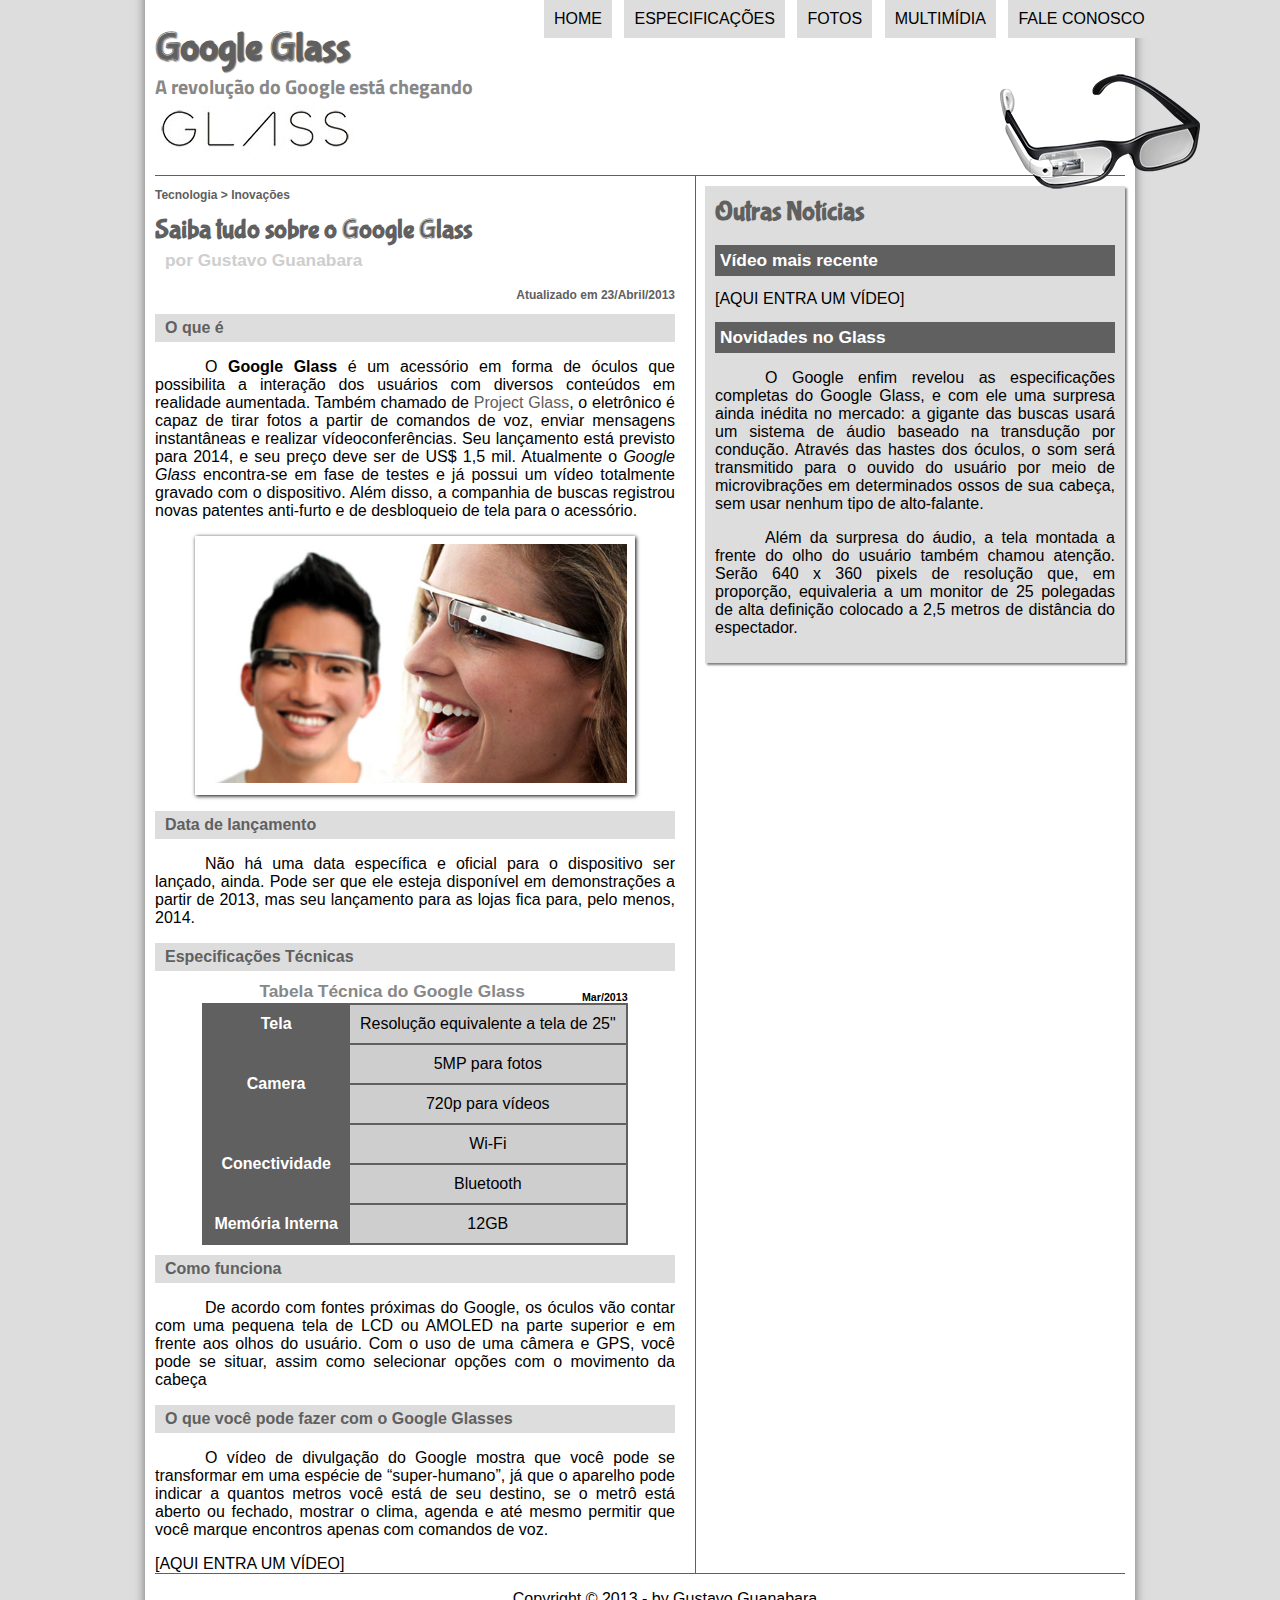
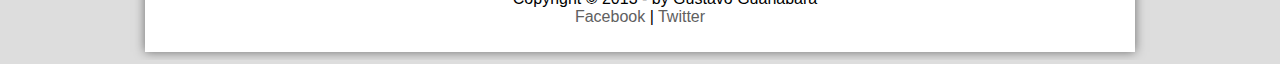
<file: index.html>
<!DOCTYPE html>
<html lang="pt-br">		

<head>
	<meta charset="UTF-8"/>
	<title>TUDO SOBRE GOOGLE GLASS</title>
	<link rel="stylesheet" type="text/css" href="_css\estilo.css"/>

</head>
<script src="_javascript/funcoes.js"></script>
<body>
<div id = "interface">
<header id="cabecalho">
	<hgroup>
	<h1>Google Glass</h1>
	<h2>A revolução do Google está chegando</h2>
	</hgroup>
	<figure >
		<img id="icone" src="_imagens/glass-oculos-preto-peq.png"/>
	</figure>
	<nav id="menu">
		<h1>Menu Principal</h1>
		<ul type="square";>
			<li onmouseover="mudaFoto('_imagens/home.png')" onmouseout="mudaFoto('_imagens/glass-oculos-preto-peq.png')"><a href="index.html">Home</a></li>
			<li onmouseover="mudaFoto('_imagens/especificacoes.png')" onmouseout="mudaFoto('_imagens/glass-oculos-preto-peq.png')"><a href="index.html"><a href="specs.html">Especificações</a></li>
			<li onmouseover="mudaFoto('_imagens/fotos.png')" onmouseout="mudaFoto('_imagens/glass-oculos-preto-peq.png')"><a href="index.html"><a href="fotos.html">Fotos</a></li>
			<li onmouseover="mudaFoto('_imagens/multimidia.png')" onmouseout="mudaFoto('_imagens/glass-oculos-preto-peq.png')"><a href="index.html"><a href="multimidia.html">Multimídia</a></li>
			<li onmouseover="mudaFoto('_imagens/contato.png')" onmouseout="mudaFoto('_imagens/glass-oculos-preto-peq.png')"><a href="index.html"><a href="fale-conosco.html">Fale conosco</a></li>
		</ul>
	</nav>
</header>

<section id="corpo">

<article id="noticia-principal">	
	<header id="cabecalho-artigo">
<hgroup>
<h3>Tecnologia > Inovações</h3>
<h1>Saiba tudo sobre o Google Glass</h1>
<h2>por Gustavo Guanabara</h2>
<h3 class="direita">Atualizado em 23/Abril/2013</h3>
</hgroup>
</header>

<h2>O que é</h2>
<p>O <span style="font-weight:bolder;">Google Glass</span> é um acessório em forma de óculos que possibilita a interação dos usuários com diversos conteúdos em realidade aumentada. Também chamado de <a href="http://glass.google.com" target="_blank">Project Glass</a>, o eletrônico é capaz de tirar fotos a partir de comandos de voz, enviar mensagens instantâneas e realizar vídeo&shy;con&shy;ferên&shy;cias. Seu lançamento está previsto para 2014, e seu preço deve ser de US$ 1,5 mil. Atualmente o <em>Google Glass</em> encontra-se em fase de testes e já possui um vídeo totalmente gravado com o dispositivo. Além disso, a companhia de buscas registrou novas patentes anti-furto e de desbloqueio de tela para o acessório.</p>
<figure class="foto-legenda">
<img src="_imagens/glass-quadro-homem-mulher.jpg"/>
   <figcaption>
   	<h3>Google Glass</h3>
   	<p>Uma nova maneira de ver o mundo</p>
   </figcaption>
</figure>
<h2>Data de lançamento</h2>
<p>Não há uma data específica e oficial para o dispositivo ser lançado, ainda. Pode ser que ele esteja disponível em demonstrações a partir de 2013, mas seu lançamento para as lojas fica para, pelo menos, 2014.</p>

<h2>Especificações Técnicas</h2>
<table id="tabelaspec">
<caption>Tabela Técnica do Google Glass <span>Mar/2013</span></caption>

<tr><td class="ce">Tela</td><td class="cd">Resolução equivalente a tela de 25"</td></tr>
<tr><td rowspan="2" class="ce">Camera</td> <td class="cd">5MP para fotos</td></tr>
<tr><td class="cd">720p para vídeos</td></tr>
<tr><td rowspan="2" class="ce">Conectividade</td> <td class="cd">Wi-Fi</td></tr>
<tr><td class="cd">Bluetooth</td></tr>
<tr><td class="ce">Memória Interna</td> <td class="cd">12GB</td></tr>
</table>

<h2>Como funciona</h2>
<p>De acordo com fontes próximas do Google, os óculos vão contar com uma pequena tela de LCD ou AMOLED na parte superior e em frente aos olhos do usuário. Com o uso de uma câmera e GPS, você pode se situar, assim como selecionar opções com o movimento da cabeça</p>

<h2>O que você pode fazer com o Google Glasses</h2>
<p>O vídeo de divulgação do Google mostra que você pode se transformar em uma espécie de “super-<wbr/>humano”, já que o aparelho pode indicar a quantos metros você está de seu destino, se o metrô está aberto ou fechado, mostrar o clima, agenda e até mesmo permitir que você marque encontros apenas com comandos de voz.</p>

[AQUI ENTRA UM VÍDEO]
</article>
</section>
<aside id="lateral">

<h1>Outras Notícias</h1>
<h2>Vídeo mais recente</h2>

[AQUI ENTRA UM VÍDEO]

<h2>Novidades no Glass</h2>
<p>O Google enfim revelou as especificações completas do Google Glass, e com ele uma surpresa ainda inédita no mercado: a gigante das buscas usará um sistema de áudio baseado na transdução por condução. Através das hastes dos óculos, o som será transmitido para o ouvido do usuário por meio de microvibrações em determinados ossos de sua cabeça, sem usar nenhum tipo de alto-falante.</p>

<p>Além da surpresa do áudio, a tela montada a frente do olho do usuário também chamou atenção. Serão 640 x 360 pixels de resolução que, em proporção, equivaleria a um monitor de 25 polegadas de alta definição colocado a 2,5 metros de distância do espectador.</p>
</aside>
<footer id="rodape">

<p>Copyright &copy; 2013 - by Gustavo Guanabara<br/>
<a href="http://facebook.com/cursosemvideo" target="_blank">Facebook</a> | 
<a href="http://twitter.com/cursosemvideo" target="_blank">Twitter</a></p>
</footer>
</div>
</body>
</html>
</file>
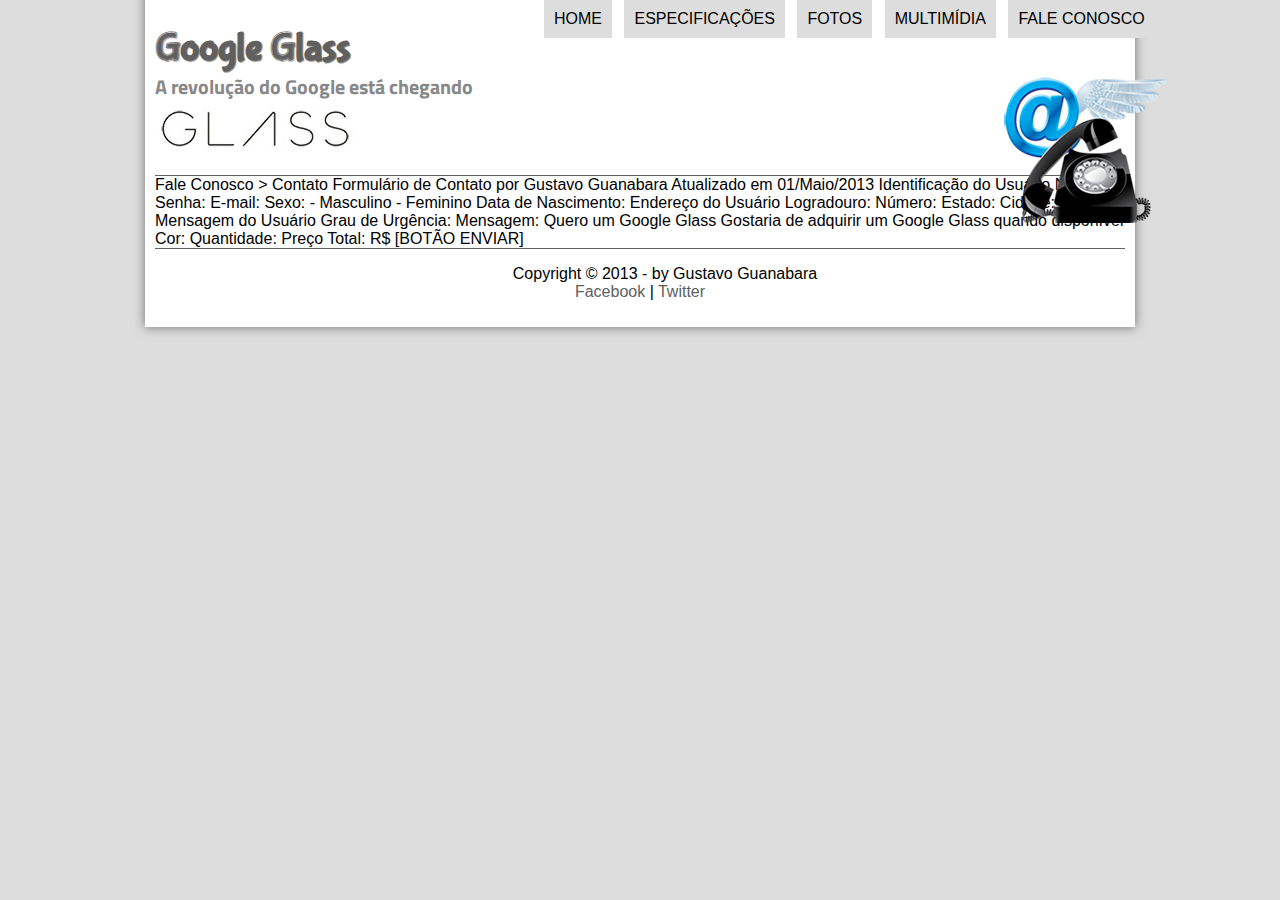
<file: fale-conosco.html>
<!DOCTYPE html>
<html lang="pt-br">     

<head>
    <meta charset="UTF-8"/>
    <title>TUDO SOBRE GOOGLE GLASS</title>
    <link rel="stylesheet" type="text/css" href="_css\estilo.css"/>

</head>
<script src="_javascript/funcoes.js"></script>
<body>
<div id = "interface">
<header id="cabecalho">
    <hgroup>
    <h1>Google Glass</h1>
    <h2>A revolução do Google está chegando</h2>
    </hgroup>
    <figure >
        <img id="icone" src="_imagens/contato.png"/>
    </figure>
    <nav id="menu">
        <h1>Menu Principal</h1>
        <ul type="square";>
            <li onmouseover="mudaFoto('_imagens/home.png')" onmouseout="mudaFoto('_imagens/contato.png')"><a href="index.html">Home</a></li>
            <li onmouseover="mudaFoto('_imagens/especificacoes.png')" onmouseout="mudaFoto('_imagens/contato.png')"><a href="index.html"><a href="specs.html">Especificações</a></li>
            <li onmouseover="mudaFoto('_imagens/fotos.png')" onmouseout="mudaFoto('_imagens/contato.png')"><a href="index.html"><a href="fotos.html">Fotos</a></li>
            <li onmouseover="mudaFoto('_imagens/multimidia.png')" onmouseout="mudaFoto('_imagens/contato.png')"><a href="index.html"><a href="multimidia.html">Multimídia</a></li>
            <li onmouseover="mudaFoto('_imagens/contato.png')" onmouseout="mudaFoto('_imagens/contato.png')"><a href="index.html"><a href="fale-conosco.html">Fale conosco</a></li>
        </ul>
    </nav>
</header>

Fale Conosco > Contato
Formulário de Contato
por Gustavo Guanabara
Atualizado em 01/Maio/2013

Identificação do Usuário
    Nome:
    Senha:
    E-mail:
    Sexo:
        - Masculino
        - Feminino
    Data de Nascimento:

Endereço do Usuário
    Logradouro:
    Número:
    Estado:
    Cidade:

Mensagem do Usuário
    Grau de Urgência:
    Mensagem:

Quero um Google Glass
    Gostaria de adquirir um Google Glass quando disponível
    Cor:
    Quantidade:
    Preço Total: R$


[BOTÃO ENVIAR]

<footer id="rodape">

<p>Copyright &copy; 2013 - by Gustavo Guanabara<br/>
<a href="http://facebook.com/cursosemvideo" target="_blank">Facebook</a> | 
<a href="http://twitter.com/cursosemvideo" target="_blank">Twitter</a></p>
</footer>
</div>
</body>
</html>
</file>
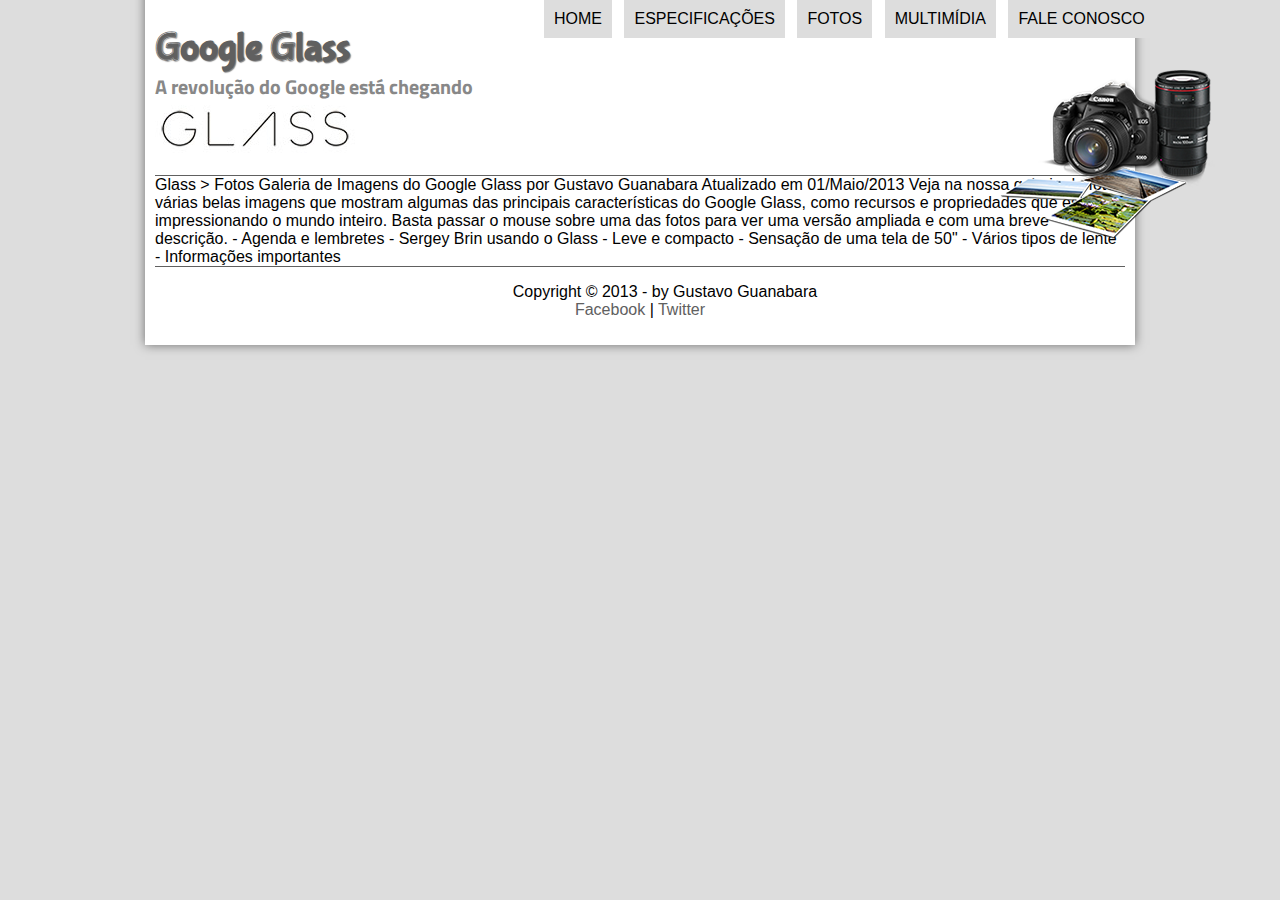
<file: fotos.html>
<!DOCTYPE html>
<html lang="pt-br">		

<head>
	<meta charset="UTF-8"/>
	<title>TUDO SOBRE GOOGLE GLASS</title>
	<link rel="stylesheet" type="text/css" href="_css\estilo.css"/>

</head>
<script src="_javascript/funcoes.js"></script>
<body>
<div id = "interface">
<header id="cabecalho">
	<hgroup>
	<h1>Google Glass</h1>
	<h2>A revolução do Google está chegando</h2>
	</hgroup>
	<figure >
		<img id="icone" src="_imagens/fotos.png"/>
	</figure>
	<nav id="menu">
		<h1>Menu Principal</h1>
		<ul type="square";>
			<li onmouseover="mudaFoto('_imagens/home.png')" onmouseout="mudaFoto('_imagens/fotos.png')"><a href="index.html">Home</a></li>
			<li onmouseover="mudaFoto('_imagens/especificacoes.png')" onmouseout="mudaFoto('_imagens/fotos.png')"><a href="index.html"><a href="specs.html">Especificações</a></li>
			<li onmouseover="mudaFoto('_imagens/fotos.png')" onmouseout="mudaFoto('_imagens/fotos.png')"><a href="index.html"><a href="fotos.html">Fotos</a></li>
			<li onmouseover="mudaFoto('_imagens/multimidia.png')" onmouseout="mudaFoto('_imagens/fotos.png')"><a href="index.html"><a href="multimidia.html">Multimídia</a></li>
			<li onmouseover="mudaFoto('_imagens/contato.png')" onmouseout="mudaFoto('_imagens/fotos.png')"><a href="index.html"><a href="fale-conosco.html">Fale conosco</a></li>
		</ul>
	</nav>
</header>

Glass > Fotos
Galeria de Imagens do Google Glass
por Gustavo Guanabara
Atualizado em 01/Maio/2013

Veja na nossa galeria de fotos várias belas imagens que mostram algumas das principais características do Google Glass, como recursos e propriedades que estão impressionando o mundo inteiro. Basta passar o mouse sobre uma das fotos para ver uma versão ampliada e com uma breve descrição.

- Agenda e lembretes
- Sergey Brin usando o Glass
- Leve e compacto
- Sensação de uma tela de 50"
- Vários tipos de lente
- Informações importantes

<footer id="rodape">

<p>Copyright &copy; 2013 - by Gustavo Guanabara<br/>
<a href="http://facebook.com/cursosemvideo" target="_blank">Facebook</a> | 
<a href="http://twitter.com/cursosemvideo" target="_blank">Twitter</a></p>
</footer>
</div>
</body>
</html>
</file>
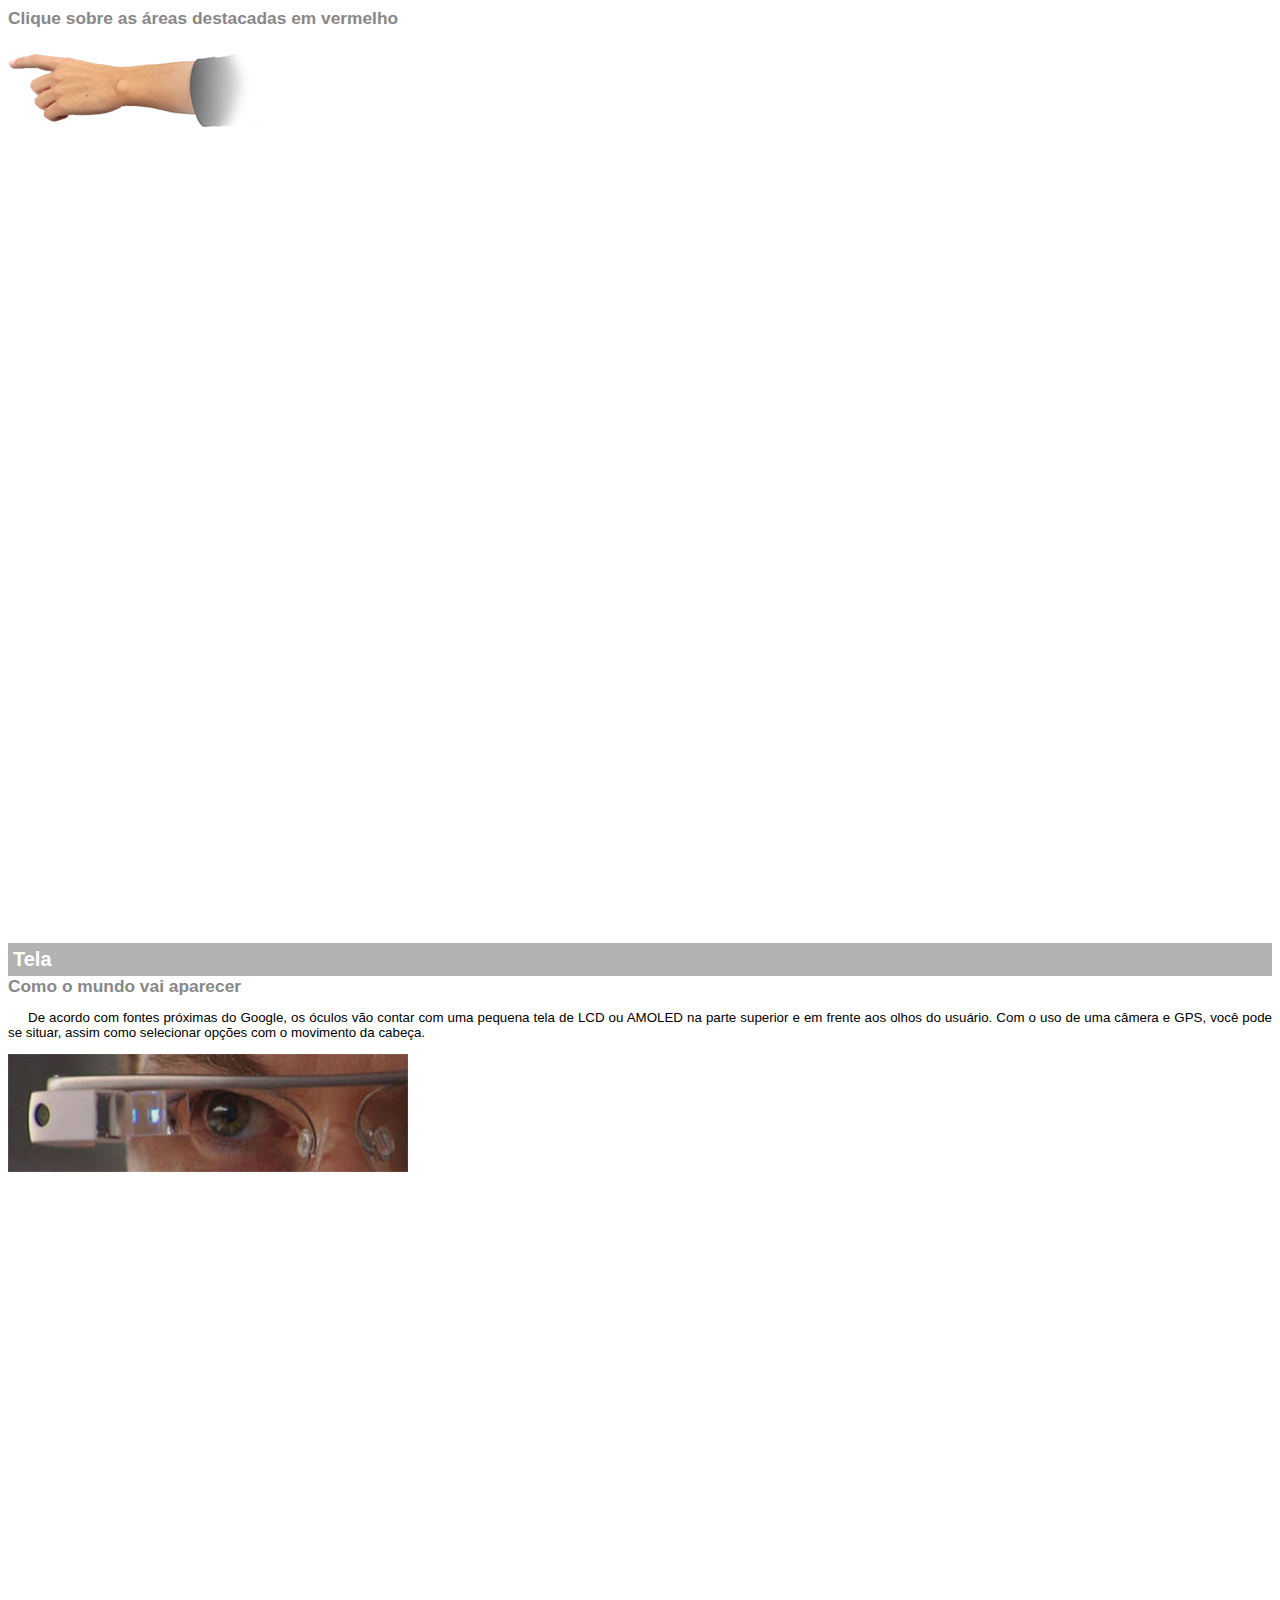
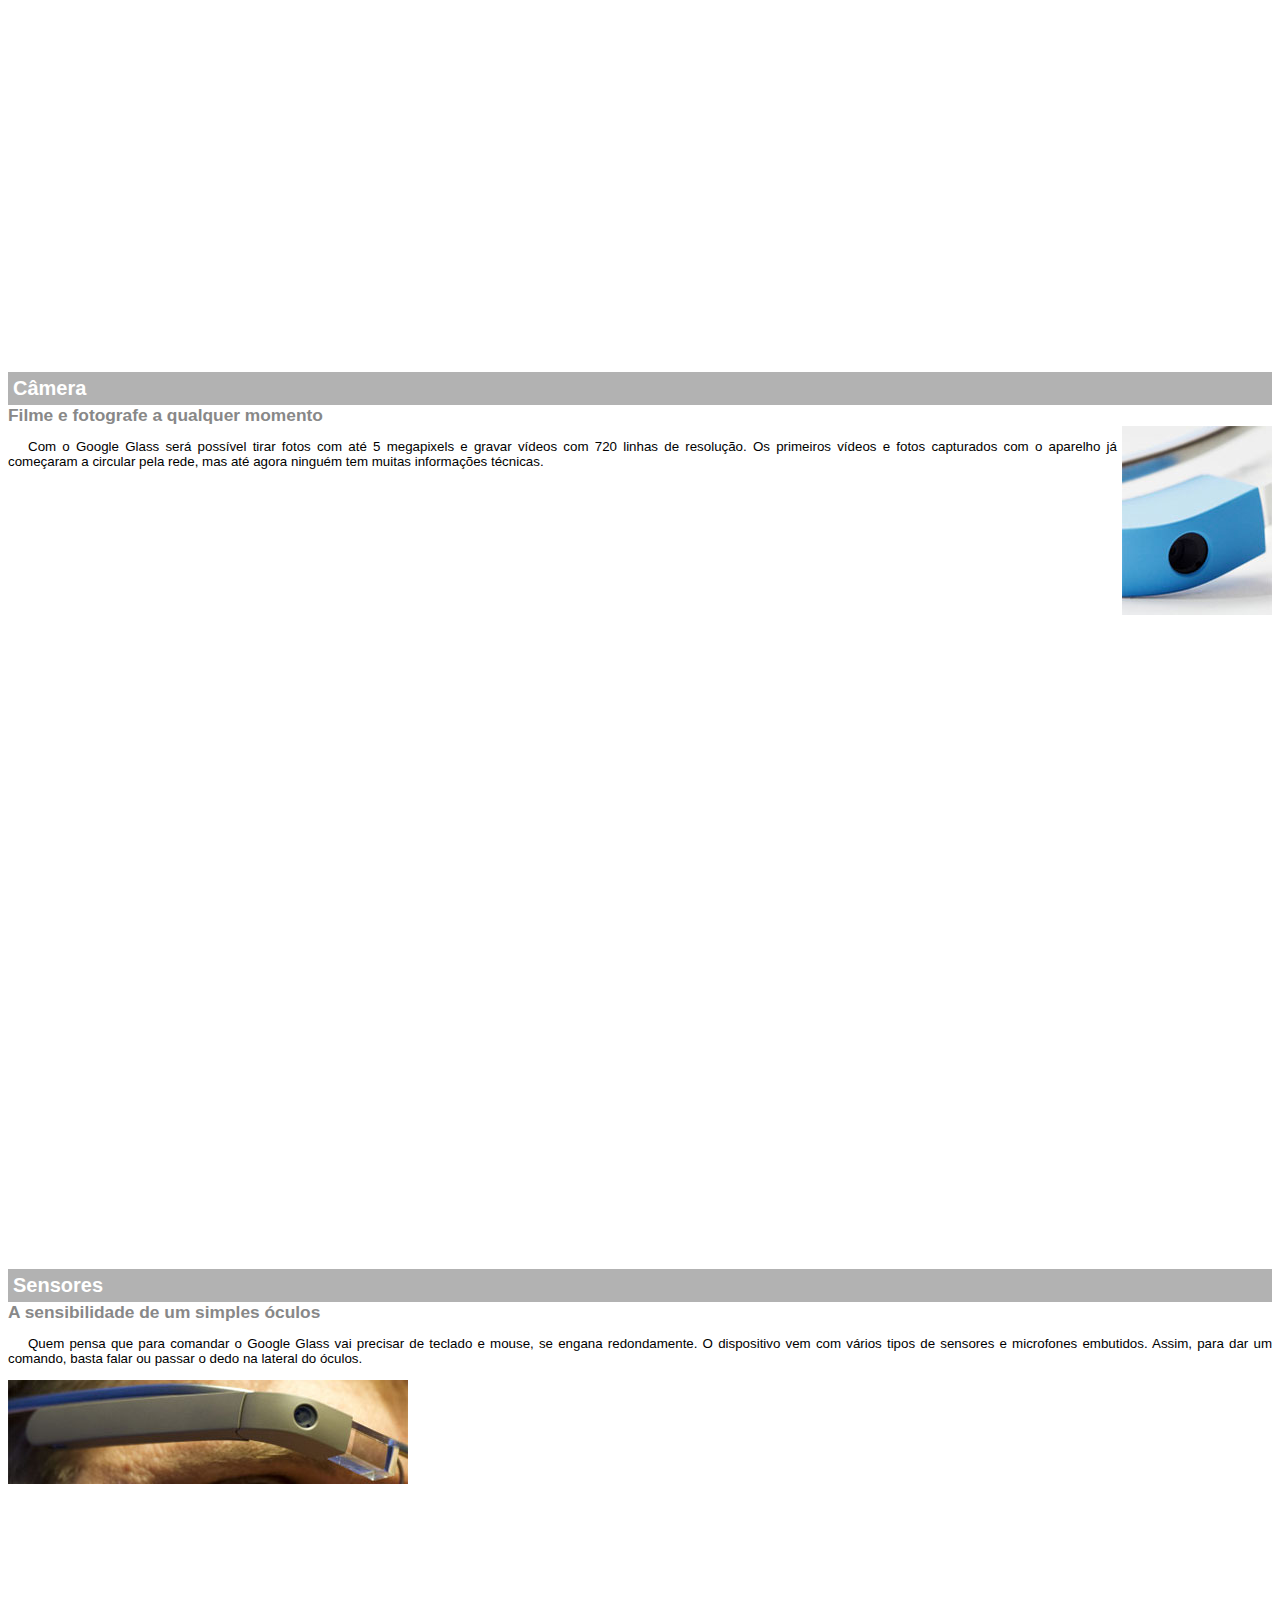
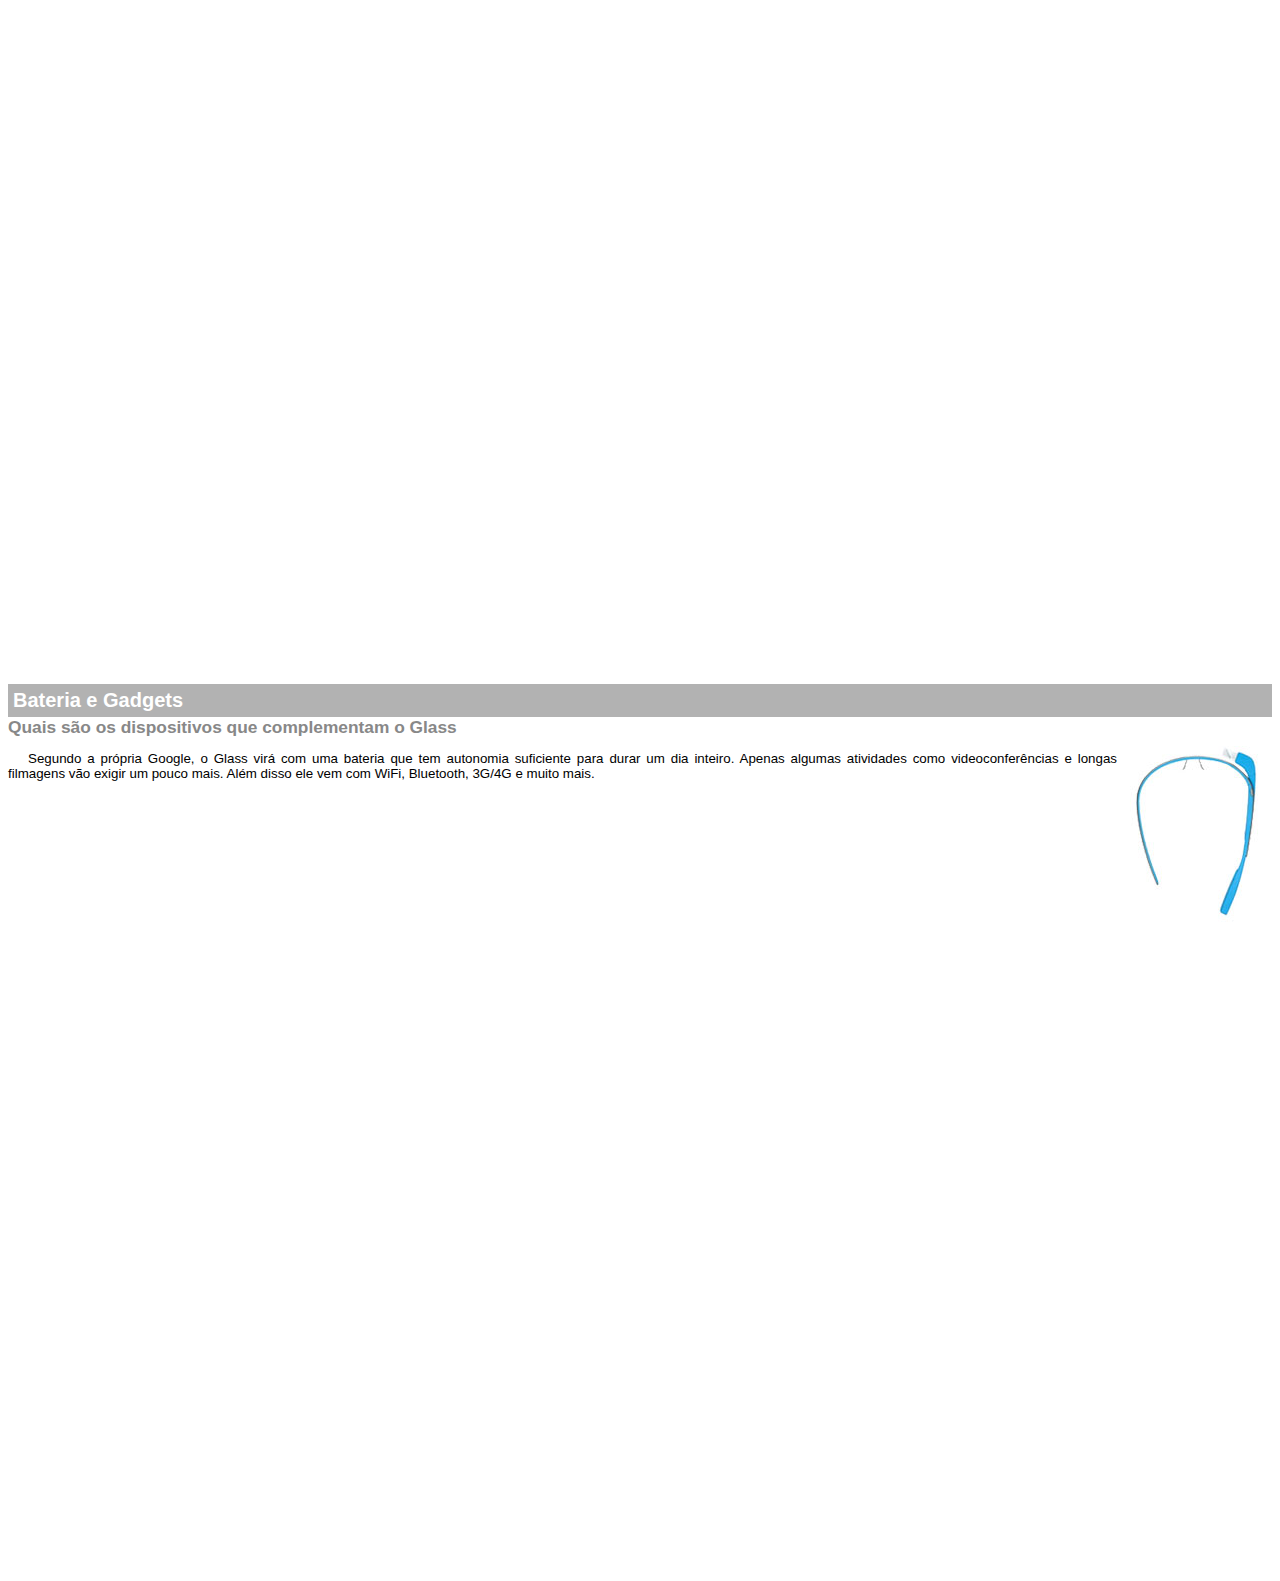
<file: google-glass.html>
<DOCTYPE html>
<html>
<head>
	<meta charset="utf-8">
	<title>Informações sobre Google Glass</title>
	<style>
		body{
			font-family: arial;
			font-size: 10pt;
		}
		p {
			text-align: justify;
			text-indent: 20px;

		}
		article h1 {
			font-size: 15pt;
			color: #ffffff;
			background-color: rgba(0,0,0,.3);
			padding: 5px;
			margin: 0px;

		}
		article h2{
			font-size: 13pt;
			color: #888888;
			margin: 0;
		}
		
		article {
			margin-bottom: 800px;
		}

		img.img-dir{
			display: block;
			float: right;
			margin-left: 5px;
		}
	</style>
</head>	
<body>

<article id="topo">
<header>
	<h2>Clique sobre as áreas destacadas em vermelho</h2>
</header>
<img src="_imagens/mao.png" alt="mao apontando para a esquerda">
</article>

<article id="tela">
<header>
	<h1>Tela</h1>
	<h2>Como o mundo vai aparecer</h2>
<p>De acordo com fontes próximas do Google, os óculos vão contar com uma pequena tela de LCD ou AMOLED na parte superior e em frente aos olhos do usuário. Com o uso de uma câmera e GPS, você pode se situar, assim como selecionar opções com o movimento da cabeça.</p>
</header>
<img src="_imagens/det-tela.jpg" alt="tela do Google Glass">
</article>

<article id="camera">
<header>
	<h1>Câmera</h1>
	<h2>Filme e fotografe a qualquer momento</h2>
</header>
<img src="_imagens/det-camera.jpg" class="img-dir" alt="camera do Google Glass">
<p>Com o Google Glass será possível tirar fotos com até 5 megapixels e gravar vídeos com 720 linhas de resolução. Os primeiros vídeos e fotos capturados com o aparelho já começaram a circular pela rede, mas até agora ninguém tem muitas informações técnicas.</p></article>

<article id="sensores">
<header>
	<h1>Sensores</h1>
	<h2>A sensibilidade de um simples óculos</h2>
</header>
<p>Quem pensa que para comandar o Google Glass vai precisar de teclado e mouse, se engana redondamente. O dispositivo vem com vários tipos de sensores e microfones embutidos. Assim, para dar um comando, basta falar ou passar o dedo na lateral do óculos.</p>
<img src="_imagens/det-touch.jpg" alt="sensores do google glass"/>
</article>

<article id="bateria">
<header>
	<h1>Bateria e Gadgets</h1>
	<h2>Quais são os dispositivos que complementam o Glass</h2>
</header>
<img src="_imagens/det-bateria.jpg" class="img-dir" alt="bateria do google glass">
<p>Segundo a própria Google, o Glass virá com uma bateria que tem autonomia suficiente para durar um dia inteiro. Apenas algumas atividades como videoconferências e longas filmagens vão exigir um pouco mais. Além disso ele vem com WiFi, Bluetooth, 3G/4G e muito mais.</p>
</article>
</body>
</html>
</file>
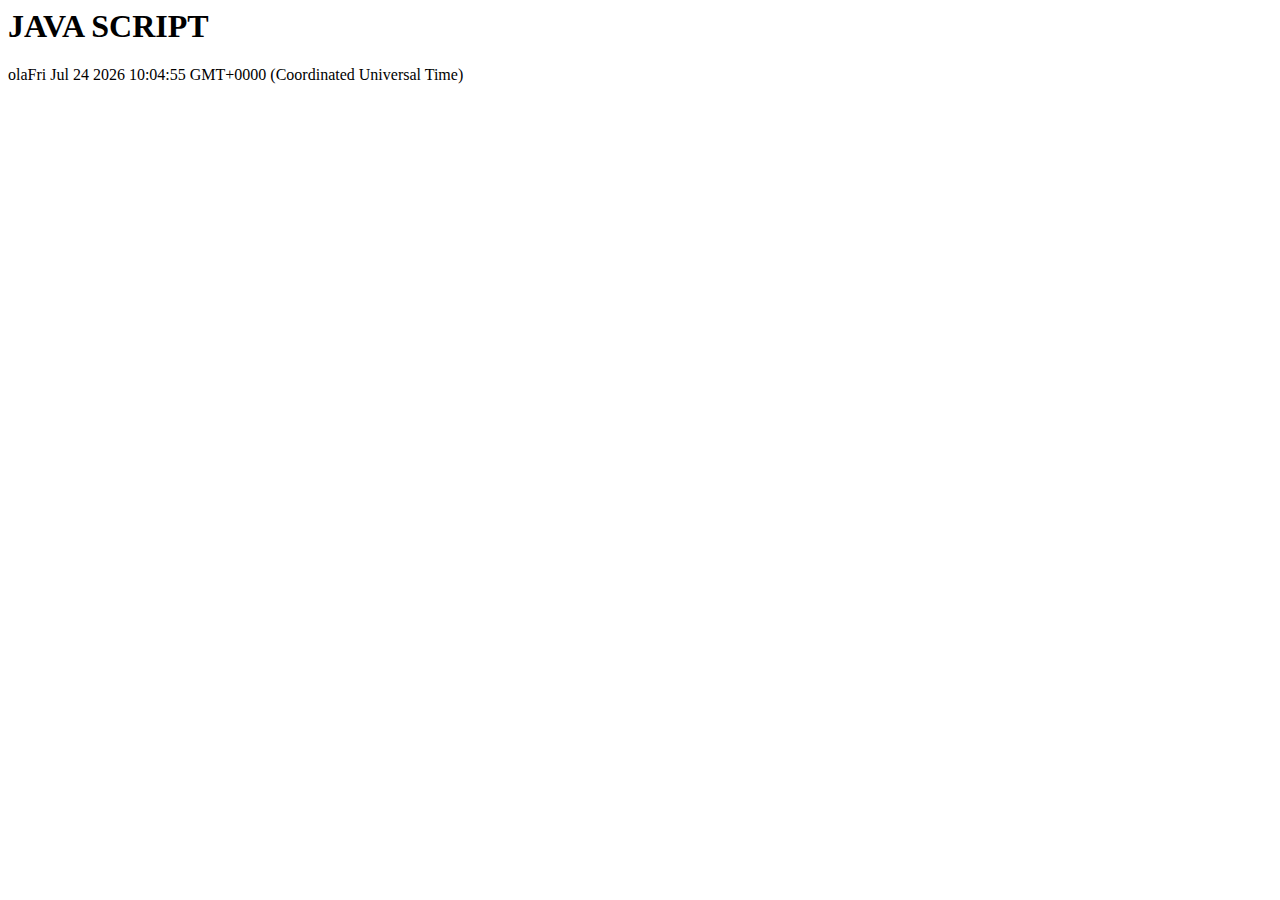
<file: js.html>
<DOCTYPE html>
<html lang="pt-br">
<head>

		<title>Testando Java Script</title>
		<meta charset="utf-8"/>
</head>
<body>
	
	<h1>JAVA SCRIPT</h1>
	
	<script>
		document.write("ola" + Date());
	</script>
		
</body>
</html>
</file>
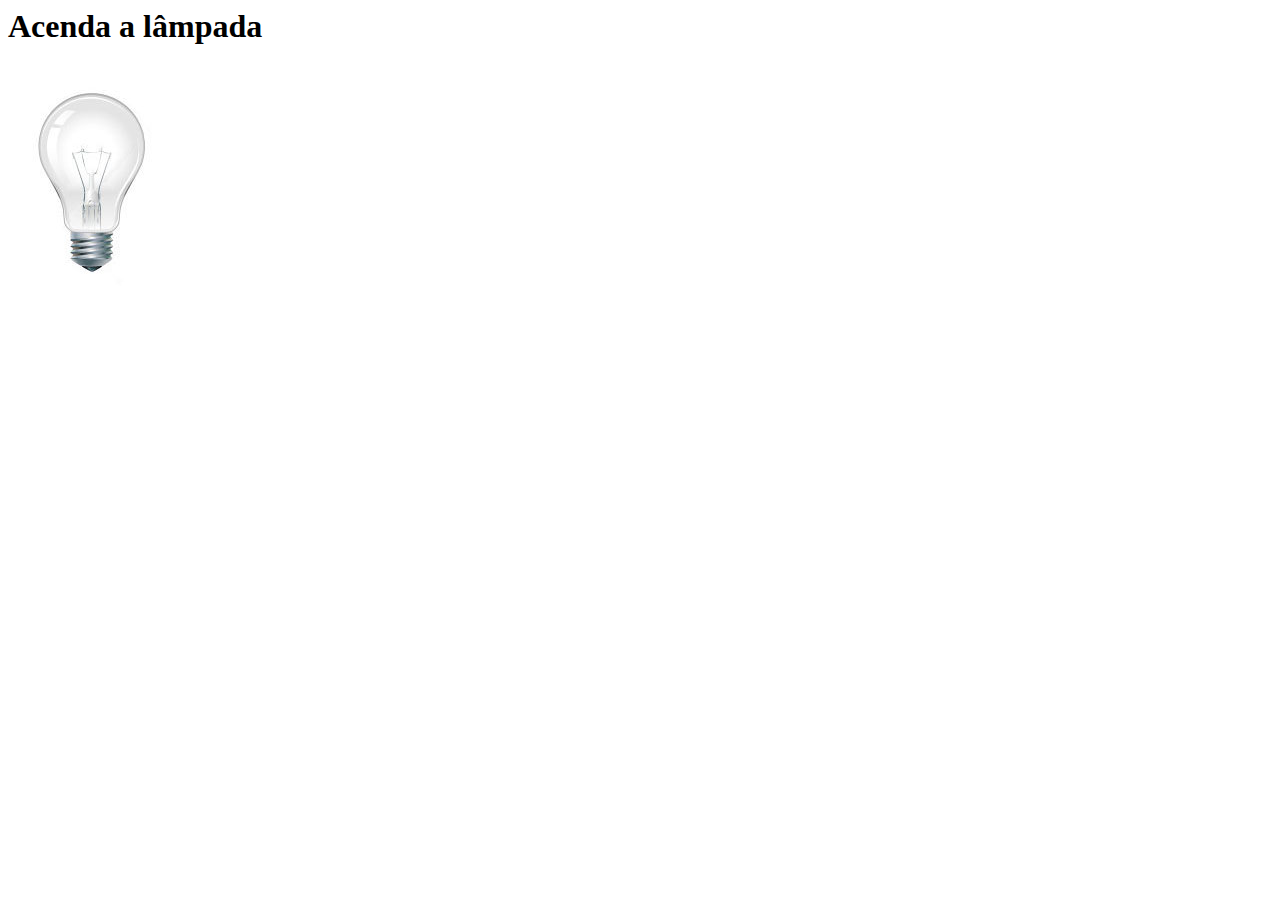
<file: js2.html>
<DOCTYPE html>
<html lang="pt-br">
<head>
	<title>Teste Java Script</title>
	<meta charset="utf-8"/>
</head>
<body>
	<h1>Acenda a lâmpada</h1>
	<img src="_imagens/lampada-apagada.jpg"/>
</body>
</html>
</file>
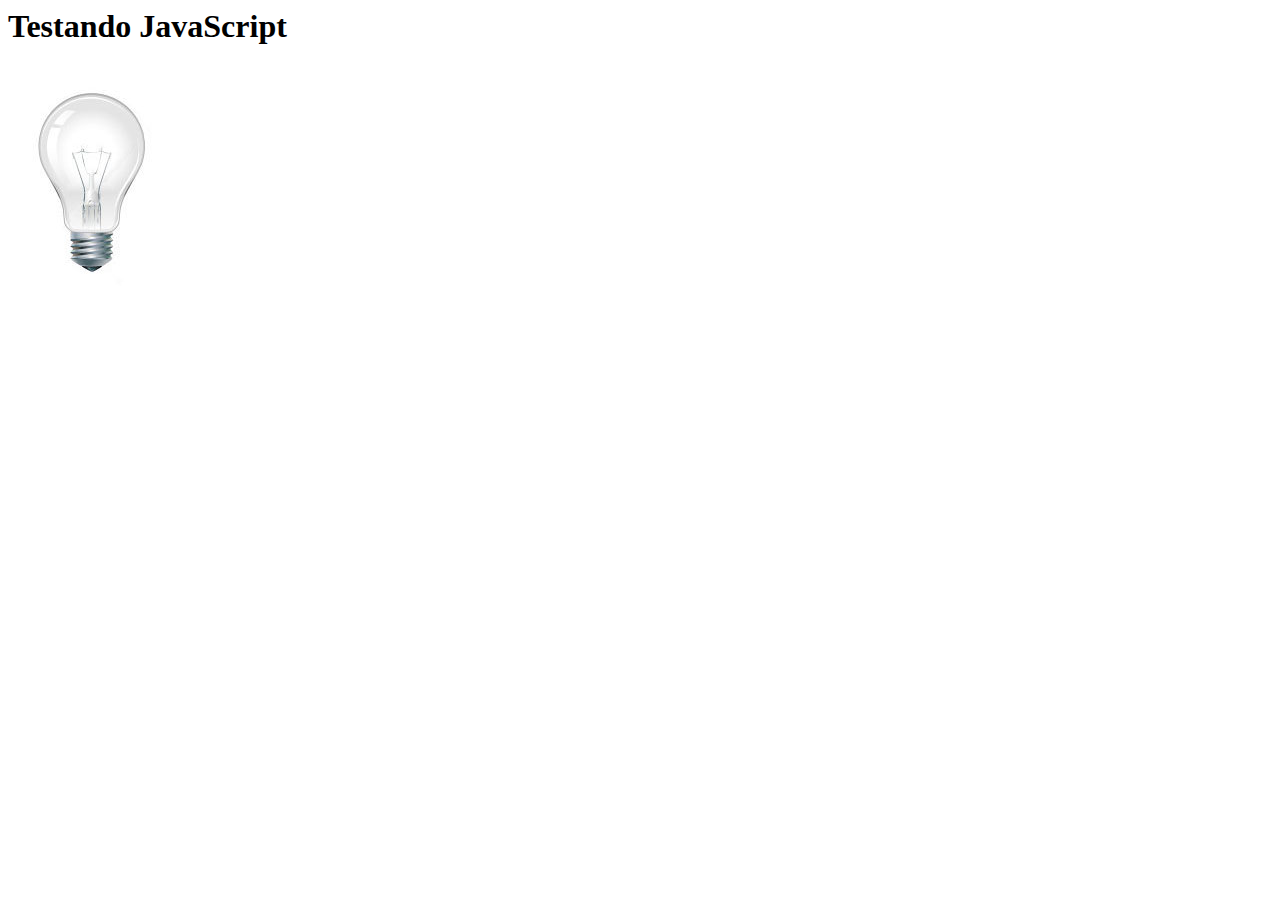
<file: js3.html>
<DOCTYPE html>
	<!DOCTYPE html>
	<html>
	<head>
		<title>Teste JavaScript</title>
		<script>
			function acendeLampada(){
				document.getElementById("luz").src = "_imagens/lampada-acesa.jpg";
			}
			function apagaLampada(){
				document.getElementById("luz").src = "_imagens/lampada-apagada.jpg";
			}
		    
		    function quebraLampada() {
		    	document.getElementById("luz").src = "_imagens/lampada-quebrada.jpg";
		    }
		</script>
	</head>
	<body>
		<h1>Testando JavaScript</h1>
		<img src="_imagens/lampada-apagada.jpg" id="luz" onmousemove="acendeLampada()" onmouseout="apagaLampada()" onclick="quebraLampada()">
	
	</body>
	</html>
</file>
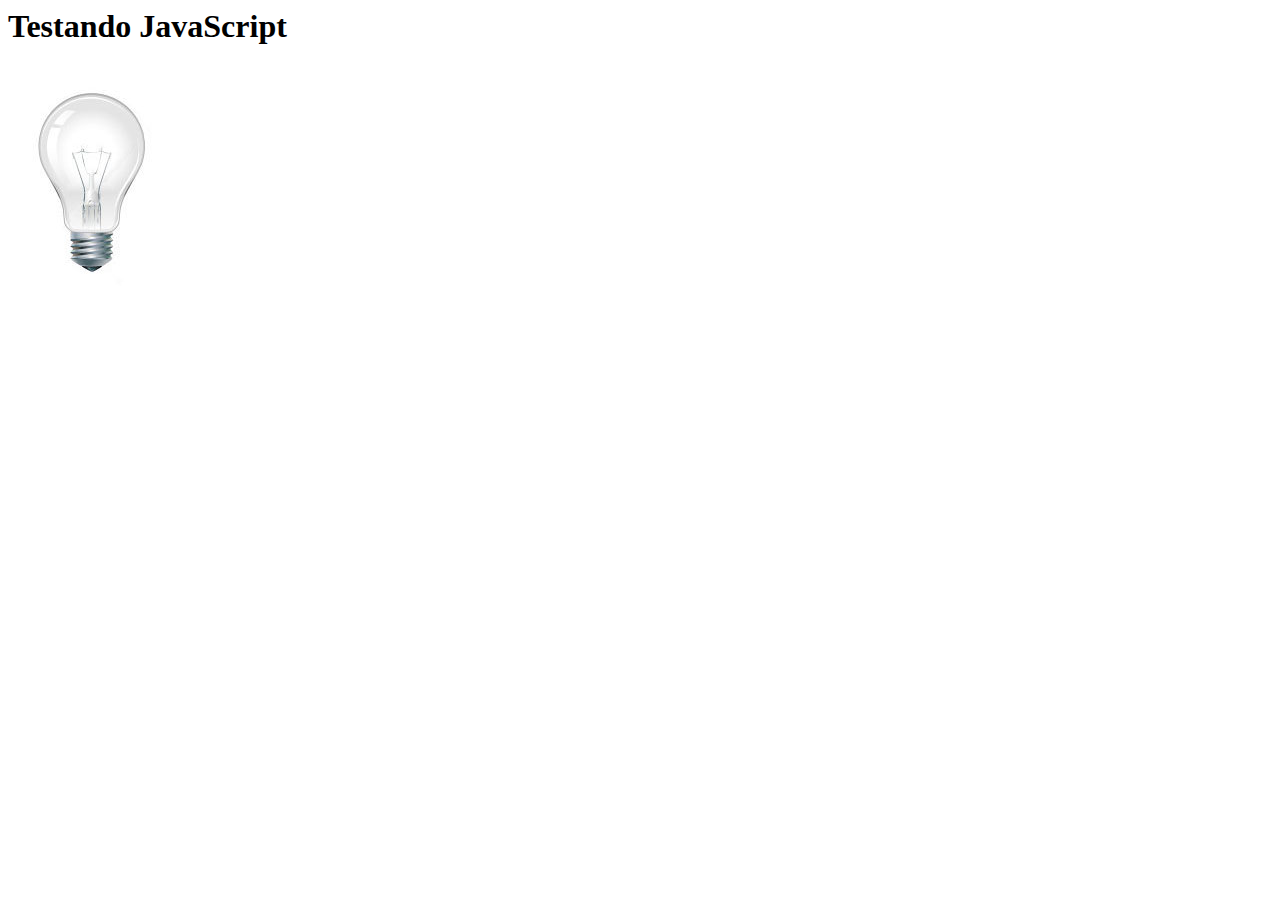
<file: js4.html>
<DOCTYPE html>
<!DOCTYPE html>
<html lang="pt-br">
<head>
	<title>Testando JavaScript</title>
	<meta charset="utf-8">
	<script>
		function mudaLampada(tipo) {
			if(tipo == 1){
				arquivo = "_imagens/lampada-acesa.jpg";
			}
			if(tipo == 2){
				arquivo = "_imagens/lampada-apagada.jpg";
			}
			if(tipo == 3){
				arquivo = "_imagens/lampada-quebrada.jpg";
			}

			document.getElementById("lampada").src = arquivo;
		}
		
		
	</script>
</head>
<body>
	<h1>Testando JavaScript</h1>
	<img src="_imagens/lampada-apagada.jpg" id="lampada" onmousemove="mudaLampada(1)" onmouseout="mudaLampada(2)" onclick="mudaLampada(3)">

</body>
</html>
</file>
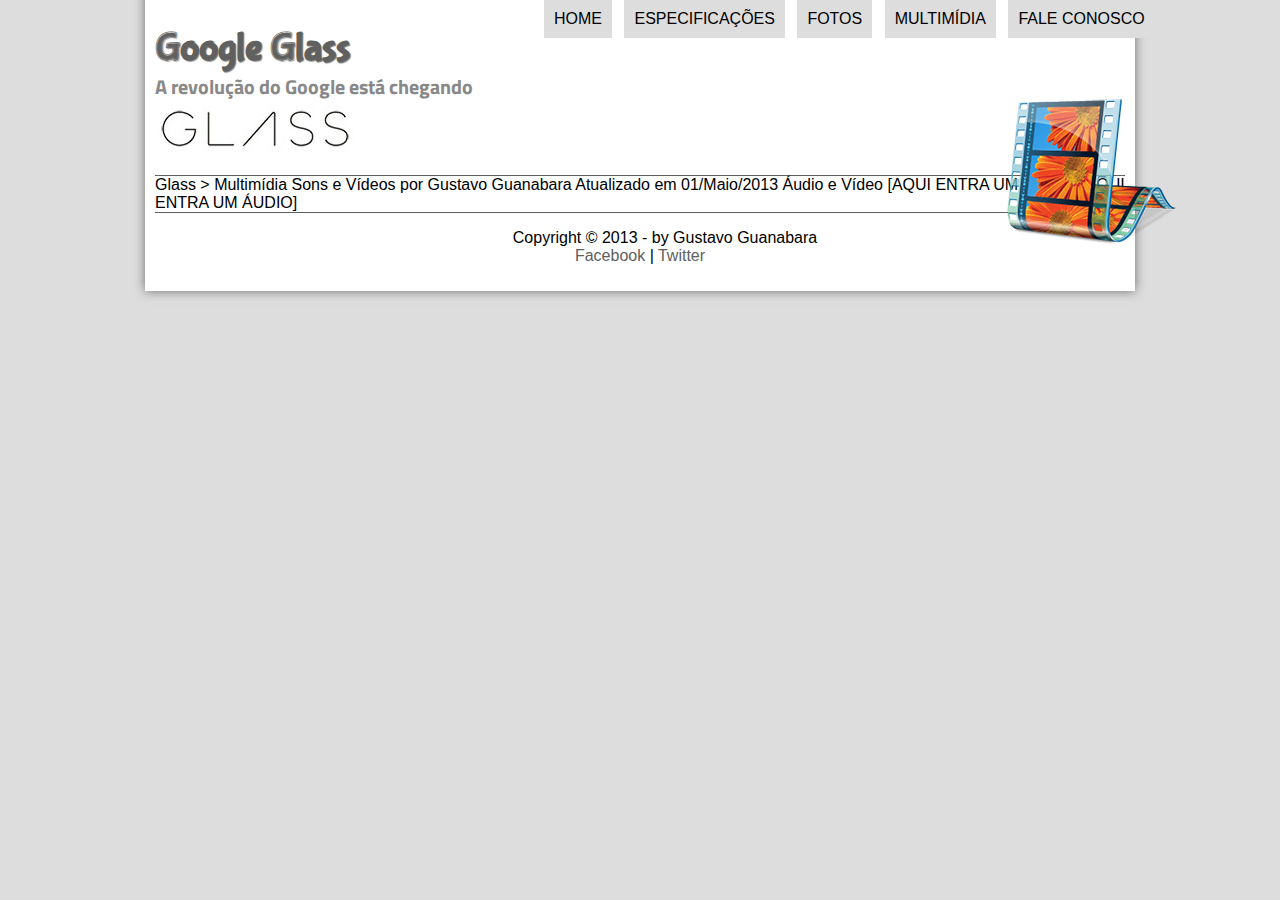
<file: multimidia.html>
<!DOCTYPE html>
<html lang="pt-br">		

<head>
	<meta charset="UTF-8"/>
	<title>TUDO SOBRE GOOGLE GLASS</title>
	<link rel="stylesheet" type="text/css" href="_css\estilo.css"/>

</head>
<script src="_javascript/funcoes.js"></script>
<body>
<div id = "interface">
<header id="cabecalho">
	<hgroup>
	<h1>Google Glass</h1>
	<h2>A revolução do Google está chegando</h2>
	</hgroup>
	<figure >
		<img id="icone" src="_imagens/multimidia.png"/>
	</figure>
	<nav id="menu">
		<h1>Menu Principal</h1>
		<ul type="square";>
			<li onmouseover="mudaFoto('_imagens/home.png')" onmouseout="mudaFoto('_imagens/multimidia.png')"><a href="index.html">Home</a></li>
			<li onmouseover="mudaFoto('_imagens/especificacoes.png')" onmouseout="mudaFoto('_imagens/multimidia.png')"><a href="index.html"><a href="specs.html">Especificações</a></li>
			<li onmouseover="mudaFoto('_imagens/fotos.png')" onmouseout="mudaFoto('_imagens/multimidia.png')"><a href="index.html"><a href="fotos.html">Fotos</a></li>
			<li onmouseover="mudaFoto('_imagens/multimidia.png')" onmouseout="mudaFoto('_imagens/multimidia.png')"><a href="index.html"><a href="multimidia.html">Multimídia</a></li>
			<li onmouseover="mudaFoto('_imagens/contato.png')" onmouseout="mudaFoto('_imagens/multimidia.png')"><a href="index.html"><a href="fale-conosco.html">Fale conosco</a></li>
		</ul>
	</nav>
</header>

Glass > Multimídia
Sons e Vídeos
por Gustavo Guanabara
Atualizado em 01/Maio/2013


Áudio e Vídeo

[AQUI ENTRA UM VÍDEO]
[AQUI ENTRA UM ÁUDIO]

<footer id="rodape">

<p>Copyright &copy; 2013 - by Gustavo Guanabara<br/>
<a href="http://facebook.com/cursosemvideo" target="_blank">Facebook</a> | 
<a href="http://twitter.com/cursosemvideo" target="_blank">Twitter</a></p>
</footer>
</div>
</body>
</html>
</file>
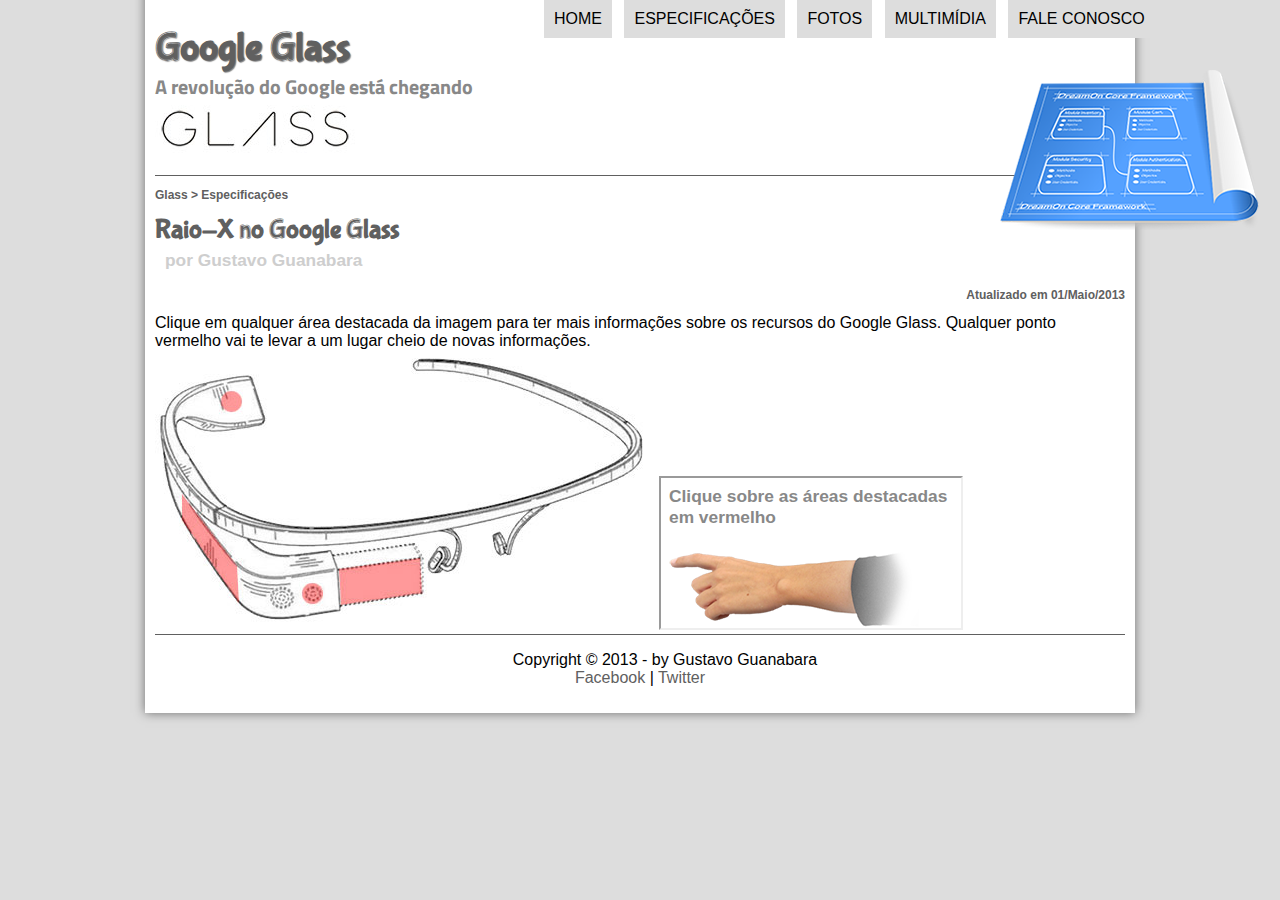
<file: specs.html>
<!DOCTYPE html>
<html lang="pt-br">		

<head>
	<meta charset="UTF-8"/>
	<title>TUDO SOBRE GOOGLE GLASS</title>
	<link rel="stylesheet" type="text/css" href="_css\estilo.css"/>

</head>
<script src="_javascript/funcoes.js"></script>
<body>
<div id = "interface">
<header id="cabecalho">
	<hgroup>
	<h1>Google Glass</h1>
	<h2>A revolução do Google está chegando</h2>
	</hgroup>
	<figure >
		<img id="icone" src="_imagens/especificacoes.png"/>
	</figure>
	<nav id="menu">
		<h1>Menu Principal</h1>
		<ul type="square";>
			<li onmouseover="mudaFoto('_imagens/home.png')" onmouseout="mudaFoto('_imagens/especificacoes.png')"><a href="index.html">Home</a></li>
			<li onmouseover="mudaFoto('_imagens/especificacoes.png')" onmouseout="mudaFoto('_imagens/especificacoes.png')"><a href="index.html"><a href="specs.html">Especificações</a></li>
			<li onmouseover="mudaFoto('_imagens/fotos.png')" onmouseout="mudaFoto('_imagens/especificacoes.png')"><a href="index.html"><a href="fotos.html">Fotos</a></li>
			<li onmouseover="mudaFoto('_imagens/multimidia.png')" onmouseout="mudaFoto('_imagens/especificacoes.png')"><a href="index.html"><a href="multimidia.html">Multimídia</a></li>
			<li onmouseover="mudaFoto('_imagens/contato.png')" onmouseout="mudaFoto('_imagens/especificacoes.png')"><a href="index.html"><a href="fale-conosco.html">Fale conosco</a></li>
		</ul>
	</nav>
</header>

<section id = "corpo-full">

	<article id="noticia-principal">	
	<header id="cabecalho-artigo">
<hgroup>
<h3>Glass > Especificações
</h3>
<h1>Raio-X no Google Glass</h1>
<h2>por Gustavo Guanabara</h2>
<h3 class="direita">Atualizado em 01/Maio/2013
</h3>
</hgroup>
</header>



Clique em qualquer área destacada da imagem para ter mais informações sobre os recursos do Google Glass. Qualquer ponto vermelho vai te levar a um lugar cheio de novas informações.
<section id="conteudo">
	<img src="_imagens/glass-esquema-marcado.jpg">
	<iframe src="google-glass.html" name="janela" id="frame-spec"></iframe>
</section>
</article>
</section>

<footer id="rodape">

<p>Copyright &copy; 2013 - by Gustavo Guanabara<br/>
<a href="http://facebook.com/cursosemvideo" target="_blank">Facebook</a> | 
<a href="http://twitter.com/cursosemvideo" target="_blank">Twitter</a></p>
</footer>
</div>
</body>
</html>
</file>
